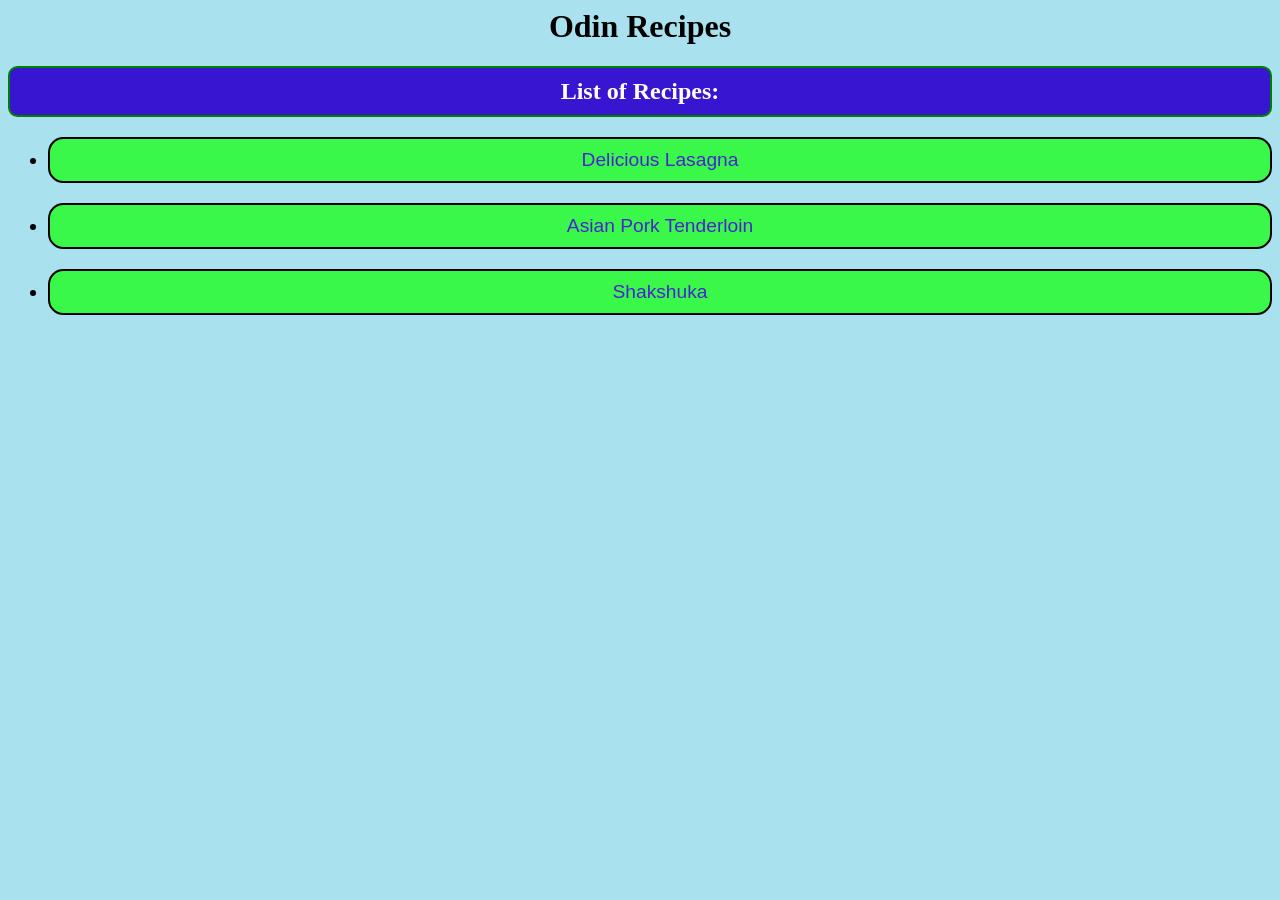
<file: index.html>
<!DOCTYPE html>
<html lang="en">

<head>
    <meta charset="UTF-8">
    <meta name="viewport" content="width=device-width, initial-scale=1.0">
    <title>The Odin Project Recipes!</title>
    <link rel="stylesheet" href="./css/styles.css">
</head>

<body>
    <div class="recipe-container">
        <h1 class="recipe-container h1">Odin Recipes</h1>
        <h2 class="recipe-container h2">List of Recipes:</h2>
        <ul>
            <li class="recipe-container item"><a href="./recipes/lasagna.html">Delicious Lasagna</a></li>
            <li class="recipe-container item"><a href="./recipes/asian-pork-tenderloin.html">Asian Pork Tenderloin</a>
            </li>
            <li class="recipe-container item"><a href="./recipes/shakshuka.html">Shakshuka</a></li>
        </ul>
    </div>
</body>

</html>
</file>
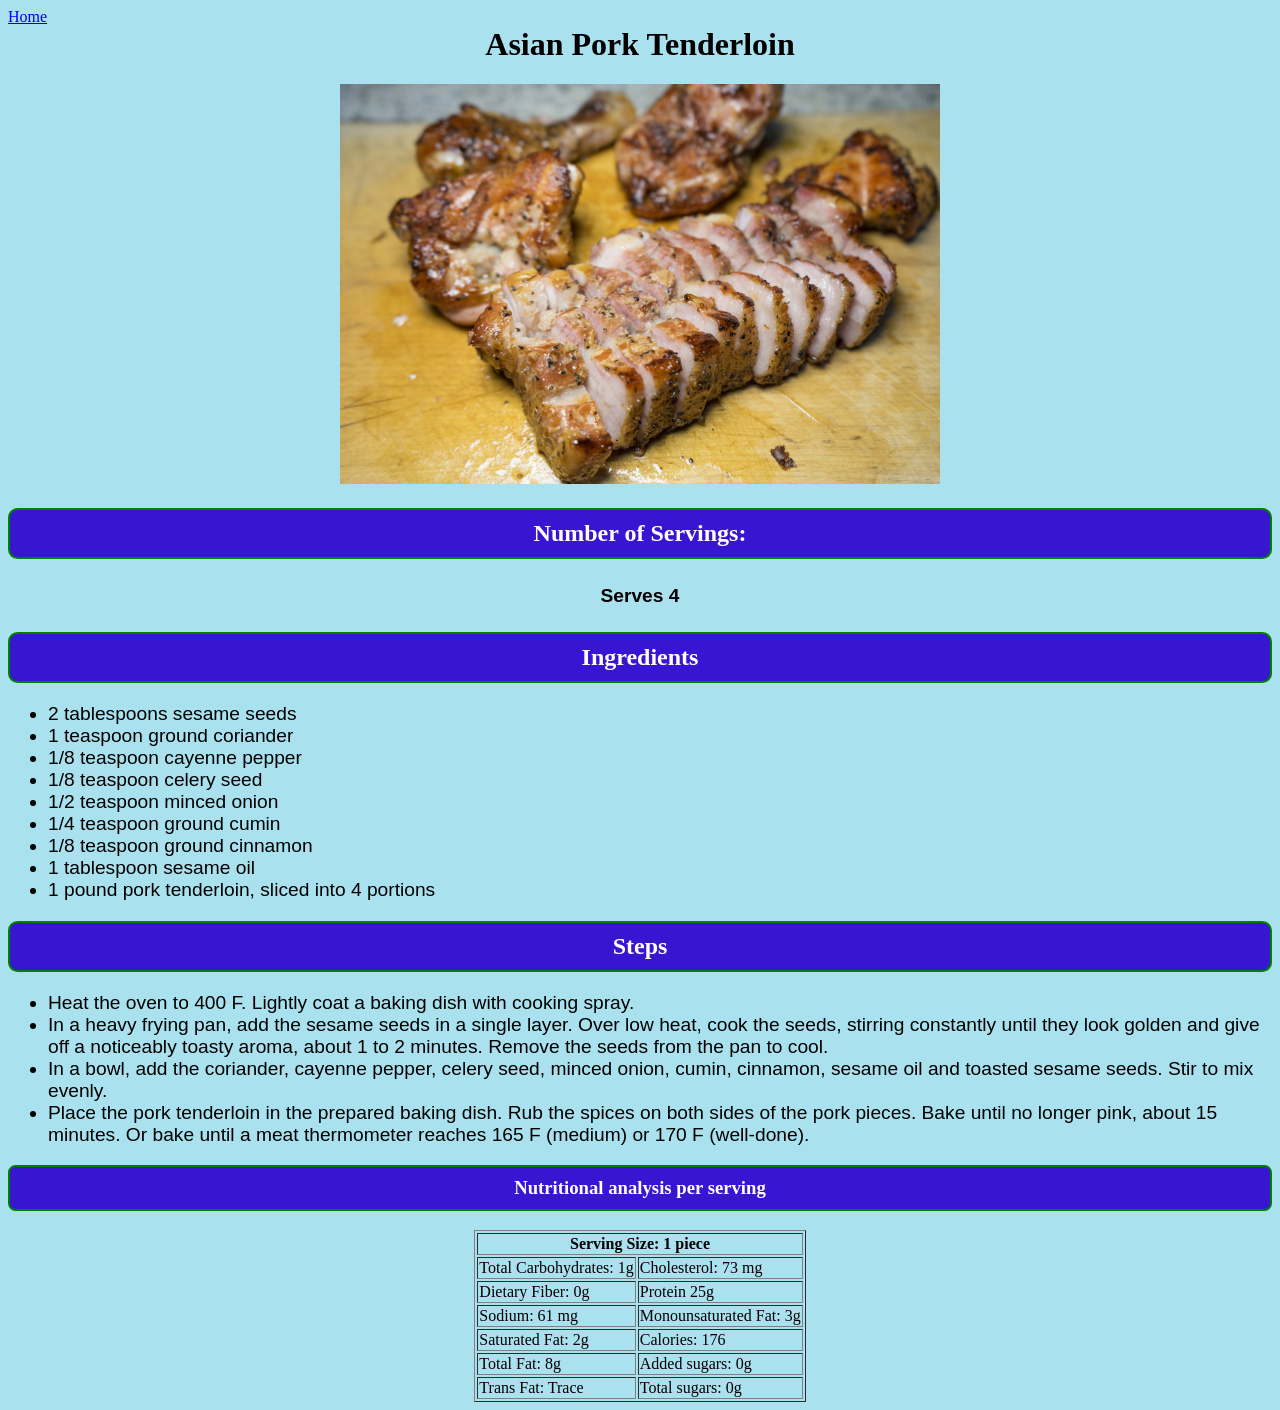
<file: recipes/asian-pork-tenderloin.html>
<!DOCTYPE html>
<html lang="en">

<head>
    <meta charset="UTF-8">
    <meta name="viewport" content="width=device-width, initial-scale=1.0">
    <title>Asian Pork Tenderloin!</title>
    <link rel="stylesheet" href="../css/styles.css">
</head>

<body>
    <div class="recipe-container start">
        <a href="../index.html">Home</a>
        <!-- Title -->
        <h1 class="recipe-container h1">Asian Pork Tenderloin</h1>
        <!-- Image -->
        <div class="recipe-image-container"><img src="../assets/images/pork-tenderloin.jpg"
                alt="Asian Pork Tenderloin Image" width="600"></div>
        <!-- Servings: -->
        <h2 class="recipe-container h2">Number of Servings:</h2>
        <h4 class="recipe-container text">Serves 4</h4>
        <!--Ingredients  -->
        <h2 class="recipe-container h2">Ingredients</h2>
        <ul>
            <li>2 tablespoons sesame seeds</li>
            <li>1 teaspoon ground coriander</li>
            <li>1/8 teaspoon cayenne pepper</li>
            <li>1/8 teaspoon celery seed</li>
            <li>1/2 teaspoon minced onion</li>
            <li>1/4 teaspoon ground cumin</li>
            <li>1/8 teaspoon ground cinnamon</li>
            <li>1 tablespoon sesame oil</li>
            <li>1 pound pork tenderloin, sliced into 4 portions</li>
        </ul>
        <!-- Steps -->
        <h2 class="recipe-container h2">Steps</h2>
        <ul>
            <li>Heat the oven to 400 F. Lightly coat a baking dish with cooking spray.</li>
            <li>In a heavy frying pan, add the sesame seeds in a single layer. Over low heat, cook the seeds, stirring
                constantly until they look golden and give off a noticeably toasty aroma, about 1 to 2 minutes. Remove
                the
                seeds from the pan to cool.</li>
            <li>In a bowl, add the coriander, cayenne pepper, celery seed, minced onion, cumin, cinnamon, sesame oil and
                toasted sesame seeds. Stir to mix evenly.</li>
            <li>Place the pork tenderloin in the prepared baking dish. Rub the spices on both sides of the pork pieces.
                Bake
                until no longer pink, about 15 minutes. Or bake until a meat thermometer reaches 165 F (medium) or 170 F
                (well-done).</li>
        </ul>
        <!-- Table showing Nutritional Facts -->
        <table border="1" class="center-table">
            <thead>
                <h3 class="recipe-container h3">Nutritional analysis per serving</h3>
            </thead>
            <tbody>
                <tr>
                    <th colspan="2">Serving Size: 1 piece</th>
                </tr>
                <tr>
                    <td>Total Carbohydrates: 1g</td>
                    <td>Cholesterol: 73 mg</td>
                </tr>
                <tr>
                    <td>Dietary Fiber: 0g</td>
                    <td>Protein 25g</td>
                </tr>
                <tr>
                    <td>Sodium: 61 mg</td>
                    <td>Monounsaturated Fat: 3g</td>
                </tr>
                <tr>
                    <td>Saturated Fat: 2g</td>
                    <td>Calories: 176</td>
                </tr>
                <tr>
                    <td>Total Fat: 8g</td>
                    <td>Added sugars: 0g</td>
                </tr>
                <tr>
                    <td>Trans Fat: Trace</td>
                    <td>Total sugars: 0g</td>
                </tr>
            </tbody>
        </table>
    </div>
</body>

</html>
</file>
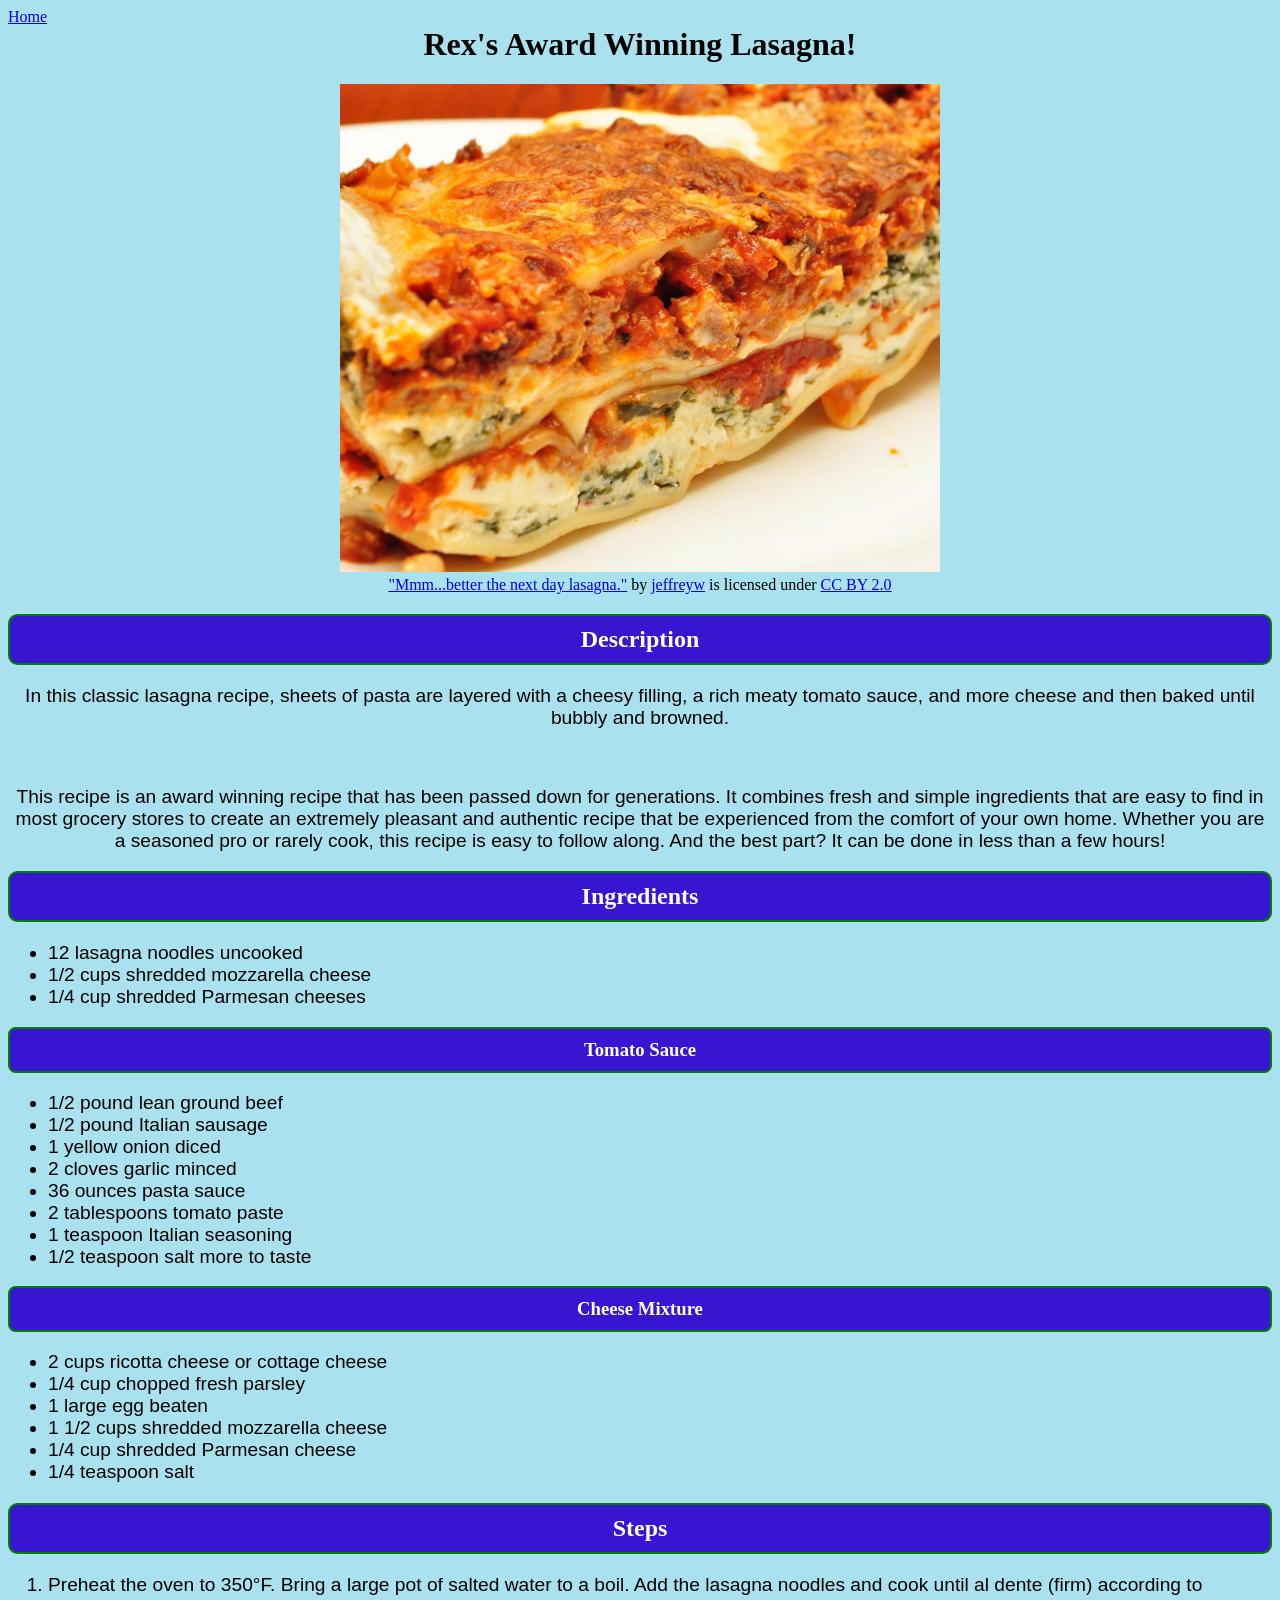
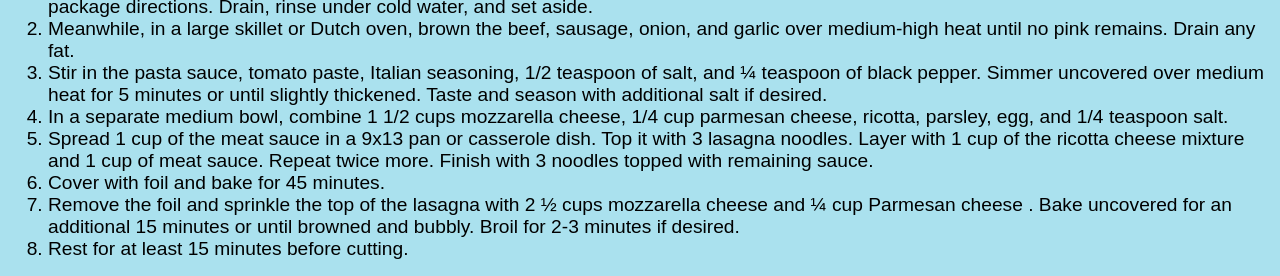
<file: recipes/lasagna.html>
<!DOCTYPE html>
<html lang="en">

<head>
    <meta charset="UTF-8">
    <meta name="viewport" content="width=device-width, initial-scale=1.0">
    <title>Delicious and Simple Lasagna!</title>
    <link rel="stylesheet" href="../css/styles.css">
</head>

<body>
    <div class="recipe-container start">
        <a href="../index.html">Home</a>
        <h1 class="recipe-container h1">Rex's Award Winning Lasagna!</h1>
        <figure class="recipe-image-container">
            <img src="../assets/images/lasagna.jpg" alt="Image of a slice of lasagna" width="600">
            <figcaption>
                <a href="https://commons.wikimedia.org/wiki/File:Lasagna_%281%29.jpg">"Mmm...better the next day
                    lasagna."</a> by <a href="https://www.flickr.com/people/7927684@N03">jeffreyw</a> is licensed under
                <a href="https://creativecommons.org/licenses/by/2.0">CC BY 2.0</a>
            </figcaption>
        </figure>
        <h2 class="recipe-container h2">Description</h2>
        <p class="recipe-container text">In this classic lasagna recipe, sheets of pasta are layered with a cheesy
            filling, a rich meaty tomato sauce,
            and
            more cheese and then baked until bubbly and browned.</p>
        <br>
        <p class="recipe-container text">This recipe is an award winning recipe that has been passed down for
            generations. It combines fresh and
            simple
            ingredients that are
            easy to find in most grocery stores to create an extremely pleasant and authentic recipe that be experienced
            from the comfort of
            your own home. Whether you are a seasoned pro or rarely cook, this recipe is easy to follow along. And the
            best
            part? It can be done
            in less than a few hours!
        </p>
        <h2 class="recipe-container h2">Ingredients</h2>
        <ul>
            <li>12 lasagna noodles uncooked</li>
            <li>1/2 cups shredded mozzarella cheese</li>
            <li>1/4 cup shredded Parmesan cheeses</li>
        </ul>
        <h3 class="recipe-container h3">Tomato Sauce</h3>
        <ul>
            <li>1/2 pound lean ground beef</li>
            <li>1/2 pound Italian sausage</li>
            <li>1 yellow onion diced</li>
            <li>2 cloves garlic minced</li>
            <li>36 ounces pasta sauce</li>
            <li>2 tablespoons tomato paste</li>
            <li>1 teaspoon Italian seasoning</li>
            <li>1/2 teaspoon salt more to taste</li>
        </ul>
        <h3 class="recipe-container h3">Cheese Mixture</h3>
        <ul>
            <li>2 cups ricotta cheese or cottage cheese</li>
            <li>1/4 cup chopped fresh parsley</li>
            <li>1 large egg beaten</li>
            <li>1 1/2 cups shredded mozzarella cheese</li>
            <li>1/4 cup shredded Parmesan cheese</li>
            <li>1/4 teaspoon salt</li>
        </ul>
        <h2 class="recipe-container h2">Steps</h2>
        <ol>
            <li>Preheat the oven to 350°F. Bring a large pot of salted water to a boil. Add the lasagna noodles and
                cook
                until
                al dente (firm) according to package directions. Drain, rinse under cold water, and set aside.</li>
            <li>Meanwhile, in a large skillet or Dutch oven, brown the beef, sausage, onion, and garlic over
                medium-high
                heat
                until no pink remains. Drain any fat.</li>
            <li>Stir in the pasta sauce, tomato paste, Italian seasoning, 1/2 teaspoon of salt, and ¼ teaspoon of
                black
                pepper.
                Simmer uncovered over medium heat for 5 minutes or until slightly thickened. Taste and season with
                additional
                salt if desired.</li>
            <li>In a separate medium bowl, combine 1 1/2 cups mozzarella cheese, 1/4 cup parmesan cheese, ricotta,
                parsley,
                egg,
                and
                1/4 teaspoon salt.</li>
            <li>Spread 1 cup of the meat sauce in a 9x13 pan or casserole dish. Top it with 3 lasagna noodles. Layer
                with 1
                cup
                of the ricotta cheese mixture and 1 cup of meat sauce. Repeat twice more. Finish with 3 noodles
                topped with
                remaining sauce.</li>
            <li>Cover with foil and bake for 45 minutes. </li>
            <li>Remove the foil and sprinkle the top of the lasagna with 2 ½ cups mozzarella cheese and ¼ cup
                Parmesan
                cheese .
                Bake uncovered for an additional 15 minutes or until browned and bubbly. Broil for 2-3 minutes if
                desired.
            </li>
            <li>Rest for at least 15 minutes before cutting.
            </li>
        </ol>
    </div>
</body>


</html>
</file>
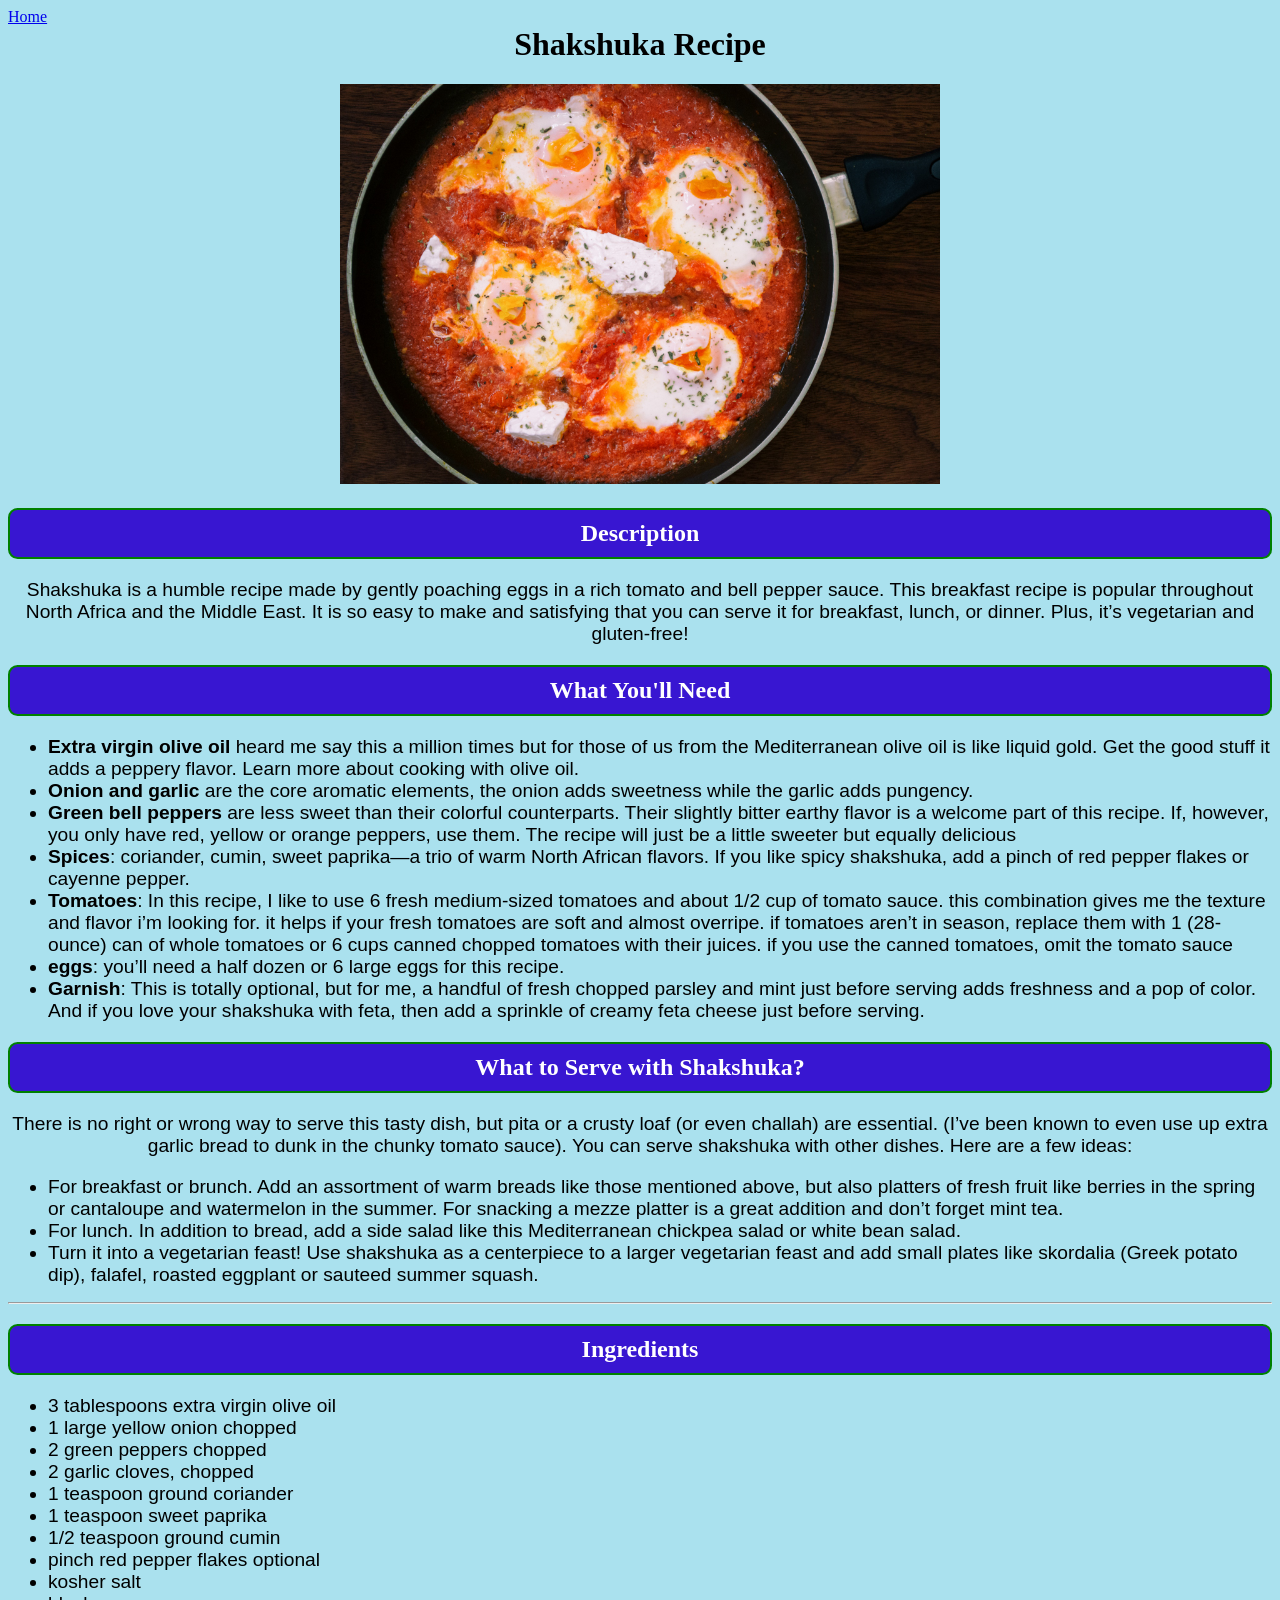
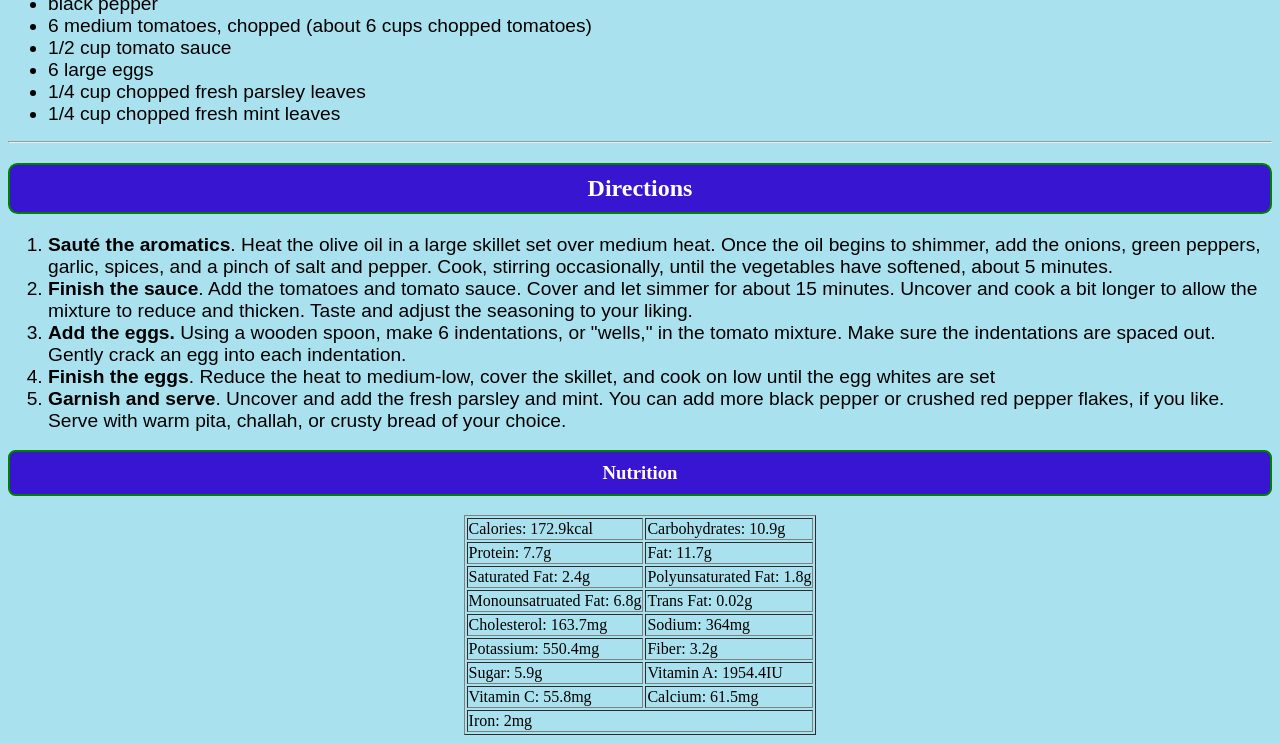
<file: recipes/shakshuka.html>
<!DOCTYPE html>
<html lang="en">

<head>
    <meta charset="UTF-8">
    <meta name="viewport" content="width=device-width, initial-scale=1.0">
    <title>Delicious Shakshuka Recipe!</title>
    <link rel="stylesheet" href="../css/styles.css">
</head>

<body>
    <a href="../index.html">Home</a>
    <div class="recipe-container start">
        <!-- Title -->
        <h1 class="recipe-container h1">Shakshuka Recipe</h1>
        <!-- Recipe Image -->
        <div class="recipe-image-container"><img class="recipe-image-container" src="../assets/images/shakshuka.jpg"
                alt="image of Shakshuka" width="600"></div>
        <!-- Description -->
        <h2 class="recipe-container h2">Description</h2>
        <p class="recipe-container text">Shakshuka is a humble recipe made by gently poaching eggs in a rich tomato and
            bell pepper sauce. This
            breakfast
            recipe is popular throughout North Africa and the Middle East. It is so easy to make and satisfying that you
            can
            serve it for breakfast, lunch, or dinner. Plus, it’s vegetarian and gluten-free!</p>

        <!-- What You'll Need -->
        <h2 class="recipe-container h2">What You'll Need</h2>
        <ul>
            <li><strong>Extra virgin olive oil</strong> heard me say this a million times but for those of us from the
                Mediterranean
                olive oil is like liquid gold. Get the good stuff it adds a peppery flavor. Learn more about cooking
                with
                olive oil.</li>
            <li><strong>Onion and garlic</strong> are the core aromatic elements, the onion adds sweetness while the
                garlic
                adds pungency.
            </li>
            <li><strong>Green bell peppers</strong> are less sweet than their colorful counterparts. Their slightly
                bitter
                earthy flavor is a
                welcome part of this recipe. If, however, you only have red, yellow or orange peppers, use them. The
                recipe
                will just be a little sweeter but equally delicious</li>
            <li><strong>Spices</strong>: coriander, cumin, sweet paprika—a trio of warm North African flavors. If you
                like
                spicy shakshuka,
                add a pinch of red pepper flakes or cayenne pepper.
            </li>
            <li><strong>Tomatoes</strong>: In this recipe, I like to use 6 fresh medium-sized tomatoes and about 1/2 cup
                of
                tomato sauce.
                this combination gives me the texture and flavor i’m looking for. it helps if your fresh tomatoes are
                soft
                and almost overripe. if tomatoes aren’t in season, replace them with 1 (28-ounce) can of whole tomatoes
                or 6
                cups canned chopped tomatoes with their juices. if you use the canned tomatoes, omit the tomato sauce
            </li>
            <li><strong>eggs</strong>: you’ll need a half dozen or 6 large eggs for this recipe.</li>
            <li><strong>Garnish</strong>: This is totally optional, but for me, a handful of fresh chopped parsley and
                mint
                just
                before
                serving adds freshness and a pop of color. And if you love your shakshuka with feta, then add a sprinkle
                of
                creamy feta cheese just before serving.</li>
        </ul>

        <!-- What to Serve it with -->
        <h2 class="recipe-container h2">What to Serve with Shakshuka?</h2>
        <p class="recipe-container text">There is no right or wrong way to serve this tasty dish, but pita or a crusty
            loaf (or even challah) are
            essential. (I’ve been known to even use up extra garlic bread to dunk in the chunky tomato sauce). You can
            serve
            shakshuka with other dishes. Here are a few ideas:</p>
        <ul>
            <li>For breakfast or brunch. Add an assortment of warm breads like those mentioned above, but also platters
                of
                fresh fruit like berries in the spring or cantaloupe and watermelon in the summer. For snacking a mezze
                platter is a great addition and don’t forget mint tea.</li>
            <li>For lunch. In addition to bread, add a side salad like this Mediterranean chickpea salad or white bean
                salad.</li>
            <li>Turn it into a vegetarian feast! Use shakshuka as a centerpiece to a larger vegetarian feast and add
                small
                plates like skordalia (Greek potato dip), falafel, roasted eggplant or sauteed summer squash.</li>
        </ul>
        <hr>

        <!-- Ingredients -->
        <h2 class="recipe-container h2">Ingredients</h2>
        <ul>
            <li>3 tablespoons extra virgin olive oil</li>
            <li>1 large yellow onion chopped</li>
            <li>2 green peppers chopped</li>
            <li>2 garlic cloves, chopped</li>
            <li>1 teaspoon ground coriander</li>
            <li>1 teaspoon sweet paprika</li>
            <li>1/2 teaspoon ground cumin</li>
            <li>pinch red pepper flakes optional</li>
            <li>kosher salt</li>
            <li>black pepper</li>
            <li>6 medium tomatoes, chopped (about 6 cups chopped tomatoes)</li>
            <li>1/2 cup tomato sauce</li>
            <li>6 large eggs</li>
            <li>1/4 cup chopped fresh parsley leaves</li>
            <li>1/4 cup chopped fresh mint leaves</li>
        </ul>
        <hr>

        <!-- Directions -->
        <h2 class="recipe-container h2">Directions</h2>
        <ol>
            <li><strong>Sauté the aromatics</strong>. Heat the olive oil in a large skillet set over medium heat. Once
                the
                oil begins to
                shimmer, add the onions, green peppers, garlic, spices, and a pinch of salt and pepper. Cook, stirring
                occasionally, until the vegetables have softened, about 5 minutes.</li>
            <li><strong>Finish the sauce</strong>. Add the tomatoes and tomato sauce. Cover and let simmer for about 15
                minutes. Uncover and
                cook a bit longer to allow the mixture to reduce and thicken. Taste and adjust the seasoning to your
                liking.
            </li>
            <li><strong>Add the eggs.</strong> Using a wooden spoon, make 6 indentations, or "wells," in the tomato
                mixture.
                Make sure the indentations are
                spaced out. Gently crack an egg into each indentation.</li>
            <li><strong>Finish the eggs</strong>. Reduce the heat to medium-low, cover the skillet, and cook on low
                until
                the egg whites are
                set</li>
            <li><strong>Garnish and serve</strong>. Uncover and add the fresh parsley and mint. You can add more black
                pepper or crushed red
                pepper flakes, if you like. Serve with warm pita, challah, or crusty bread of your choice.</li>
        </ol>
        <table border="1" class="center-table">
            <thead>
                <h3 class="recipe-container h3">Nutrition</h3>
            </thead>
            <tr>
                <td>Calories: 172.9kcal</td>
                <td>Carbohydrates: 10.9g</td>
            </tr>
            <tr>
                <td>Protein: 7.7g</td>
                <td>Fat: 11.7g</td>
            </tr>
            <tr>
                <td>Saturated Fat: 2.4g</td>
                <td>Polyunsaturated Fat: 1.8g</td>
            </tr>
            <tr>
                <td>Monounsatruated Fat: 6.8g</td>
                <td>Trans Fat: 0.02g</td>
            </tr>
            <tr>
                <td>Cholesterol: 163.7mg</td>
                <td>Sodium: 364mg</td>
            </tr>
            <tr>
                <td>Potassium: 550.4mg</td>
                <td>Fiber: 3.2g</td>
            </tr>
            <tr>
                <td>Sugar: 5.9g</td>
                <td>Vitamin A: 1954.4IU</td>
            </tr>
            <tr>
                <td>Vitamin C: 55.8mg</td>
                <td>Calcium: 61.5mg</td>
            </tr>
            <tr>
                <td colspan="2">Iron: 2mg</td>
            </tr>
        </table>
    </div>
</body>

</html>
</file>
<file: css/styles.css>
body {
    background-color: rgb(170, 225, 238);
}

.recipe-container {
    text-align: center;
}

.recipe-container.h1 {
    margin-top: 0px;
}

.recipe-container.h2 {
    background-color: rgb(56, 22, 209);
    padding: 10px 15px;
    border: 2px solid;
    border-color: green;
    border-radius: .4em;
    color: white;
}

.recipe-container h3 {
    background-color: blueviolet;
    background-color: rgb(56, 22, 209);
    padding: 10px 15px;
    border: 2px solid;
    border-color: green;
    border-radius: .4em;
    color: white;
}

.recipe-container.item {
    background-color: rgb(58, 248, 74);
    padding: 10px 20px;
    border: 2px solid;
    border-color: black;
    border-radius: .8em;
    margin: 20px auto;
    font-family: 'Trebuchet MS', 'Lucida Sans Unicode', 'Lucida Grande', 'Lucida Sans', Arial, sans-serif;
    font-size: 1.2em;
    text-decoration: none;
}

.recipe-container.item a {
    display: block;
    width: 100%;
    height: 100%;
    text-decoration: none;
    color: rgb(73, 36, 206);
}

.recipe-container.item:hover {
    background-color: rgb(38, 179, 52);
}

.recipe-container.start {
    text-align: start;
}

.recipe-image-container {
    text-align: center;
}

.recipe-container.text {
    font-family: 'Trebuchet MS', 'Lucida Sans Unicode', 'Lucida Grande', 'Lucida Sans', Arial, sans-serif;
    font-size: 1.2em;
}

.recipe-container li {
    font-family: 'Trebuchet MS', 'Lucida Sans Unicode', 'Lucida Grande', 'Lucida Sans', Arial, sans-serif;
    font-size: 1.2em;

}

.center-table {
    margin-left: auto;
    margin-right: auto;
}
</file>
